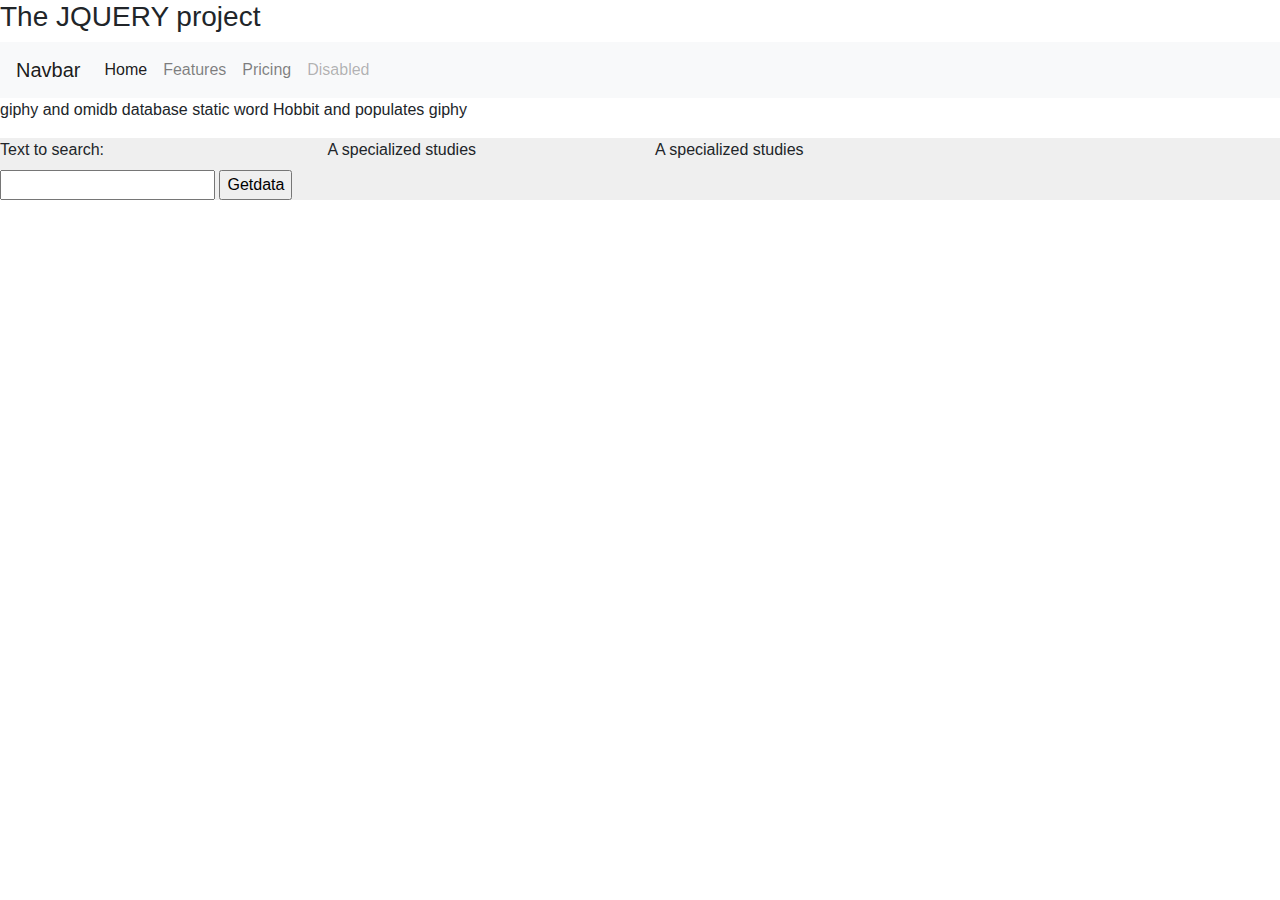
<file: index.html>
<!DOCTYPE html>
<html>

<head>

<meta charset="UTF-8" />
    <meta name="viewport" content="width=device-width, initial-scale=1.0" />
    <meta http-equiv="X-UA-Compatible" content="ie=edge" />
     <link
      rel="stylesheet"
      href="https://use.fontawesome.com/releases/v5.8.1/css/all.css"
      integrity="sha384-50oBUHEmvpQ+1lW4y57PTFmhCaXp0ML5d60M1M7uH2+nqUivzIebhndOJK28anvf"
      crossorigin="anonymous"
    />
    <link
      href="https://fonts.googleapis.com/css?family=Open+Sans&display=swap"
      rel="stylesheet"
    />
	 <script
    src="https://code.jquery.com/jquery-3.4.1.min.js"
    integrity="sha256-CSXorXvZcTkaix6Yvo6HppcZGetbYMGWSFlBw8HfCJo="
    crossorigin="anonymous"></script>

    <!-- <link rel="stylesheet" href="style.css" /> -->
	<script src="geo-min.js" type="text/javascript" charset="utf-8"></script>

    <title>Project 1</title>



	<link href="https://stackpath.bootstrapcdn.com/bootstrap/4.5.2/css/bootstrap.min.css" rel="stylesheet">

</head>

<body>


	<div id="headrer">
		<h3 >  The JQUERY project </h3>
		<div id="nav">
			<nav class="text-center navbar navbar-expand-lg navbar-light bg-light">
				<a class="navbar-brand" href="#">Navbar</a>
				<button class="navbar-toggler" type="button" data-toggle="collapse" data-target="#navbarNav" aria-controls="navbarNav"
					aria-expanded="false" aria-label="Toggle navigation">
					<span class="navbar-toggler-icon"></span>
				</button>
				<div class="collapse navbar-collapse" id="navbarNav">
					<ul class="navbar-nav">
						<li class="nav-item active">
							<a class="nav-link" href="#">Home <span class="sr-only">(current)</span></a>
						</li>
						<li class="nav-item">
							<a class="nav-link" href="#">Features</a>
						</li>
						<li class="nav-item">
							<a class="nav-link" href="#">Pricing</a>
						</li>
						<li class="nav-item">
							<a class="nav-link disabled" href="#" tabindex="-1" aria-disabled="true">Disabled</a>
						</li>
					</ul>
				</div>
			</nav>
		</div>
	</div>


	<div id="contents">
		<div id="data">
     <p> giphy and omidb database static word Hobbit and populates giphy </p>
		</div>
	</div>

	<div class="row">
		<div class="col-sm-3" style="background-color:#efefef">

	<div class="column1">
		<form id="formobj" method="POST">
			<label id ="datalvl" style="text-align:Right "> Text to search: </label>
			<input id="datatxt" type="text" value=""> </input>
			<input id="databtn" type="submit" Value="Getdata"> </input>

		</form>
	</div>

	 </div>

		<div class="col-sm-3 " style="background-color:#efefef; ">
	<div class="column2">
		<p> A specialized studies   </p>
	</div>
	</div>
	<div class="col-sm-6" style="background-color:#efefef">
	<div class="column3">
		<p> A specialized studies </p>
	</div>
	</div>
	</div>

	<!-- <div class="cl">
		<fieldset>

		</fieldset>
	</div> -->






<script>
		msg = "geolocation notfound";
		var queryURL = "https://www.omdbapi.com/?t=Hobbit&apikey=trilogy";

		console.log($('#databtn'));
		console.log($('#datatxt').val());

		console.log("location coords", $('input:submit'));


		// 	$('#databtn').on( "click",function() {
			// console.log($('#datatxt').val())


		$.ajax({
			url: queryURL,
			method: "GET"

		}).then(function(response) {
			console.log( response);

			console.log($('#datatxt').val());

			var displayData = "Title:  "+response.Title+"\n";
			displayData    += "Year: "+response.Year +"\n";
			displayData    +=  "Year: "+response.Year +'\n';
			console.log(+displayData);

			for (var i =0; i < 11; i++){
				var imgs = $("<img/>",{
						 src:response.Poster,
						 css: {borderWidth:6, width:100, height:100},

					});
				var ptag = $("<\p>",{
						  text:response.Title
					});

				$('div.column1').append( imgs );
			  $('div.column1').append( ptag );
			}
	});



		queryURL = "https://api.giphy.com/v1/gifs/trending?api_key=dc6zaTOxFJmzC";
		$.ajax({
			url: queryURL,
			method: "GET"

		}).then(function(response) {
		console.log( response);
		$('div.column2').append( JSON.stringify(response ));
			$('div.column3').append(JSON.stringify(response));
		});

		// queryURL = "";
		// $.ajax({
		// 	url: queryURL,
		// 	method: "GET"

		// }).then(function(response) {
		// console.log( response);

		// $('div.column2').append( JSON.stringify(response ));

		// $('div.column3').append( JSON.stringify(response ));

		// });




function func( data)
{
	console.log($('div.column2').text( data));
}

function fetchTranslation(){
  $.ajax(settings).done(function (response) {
    console.log(JSON.stringify(response));
    var translatedText = response.data.translations[0].translatedText;
    updatePlaceholders(translatedText);
  });
}


</script>



</body>

<footer>

</footer>

</html>
</file>
<file: style.css>
body{
  width:70%;
  margin:0 auto;
  background-color:transparent;  
  text-align:center;
  font-family: "Arial, Helvetica, sans-serif";
  font-size:10
 
}

#contents{ overflow: auto;}

.navbars{
	background-color:#00aaff;
	border-style: solid 100em  500; 
	
}

select {
    font-size: .9rem;
    padding: 2px 5px;
}

#nav,#contents, #footer{
  margin:1%;
  background-color:tarnsparent;
  
  color:#fffff;
  border-style: dotted 1em ; 
  background-image: url(white.jpg)
  
 }

.container{
	background-image:url(bck.jpg)
}	
.column1, .column2, .column3{
  width:31%;
  float:left;
  margin:.5%;
  background-color: transparent;
  overflow: scroll;
  overflow: auto;
  color:#ffffff;
  background-image: url(art_canvas.jpg);
  
  
}
li{
  display:inline;
  padding:0.5;
  text-align:left;
  margin-left:10%;
}


.cc04{
  transparent url(icon_skype.png) no-repeat top left;
}


#nav, #footer{
 
  padding: 0.5em 0;
  
}

#contents, .article{
  height:11em;
  magin-bottom: 1em;
 
}

h1 h3 h5{
 font-size:20;
 text-align:center;

}


nav{
 
  height:30px;
}


#content{
	height:10em;
	margin-bottom:1em;

	
}

/*
*{
  text-align:center;
  border-color: cornflowerblue;
  background-color:white;
  margin:10px;
  border: 20px;

}

.displaylogo{
  height:40;
}
body{
  text-align: center;

}

h1,h2,h3{
  text-decoration: cornflowerblue;
  font-size: large;
}

.li{
  display: inline;

}

.lines{
  height:0px;
  width:0px;
 
  border: cornflowerblue;
}

.divclass{
  height: 10px;
  border-width: 10px;
  border-color: burlywood;

} */
</file>
